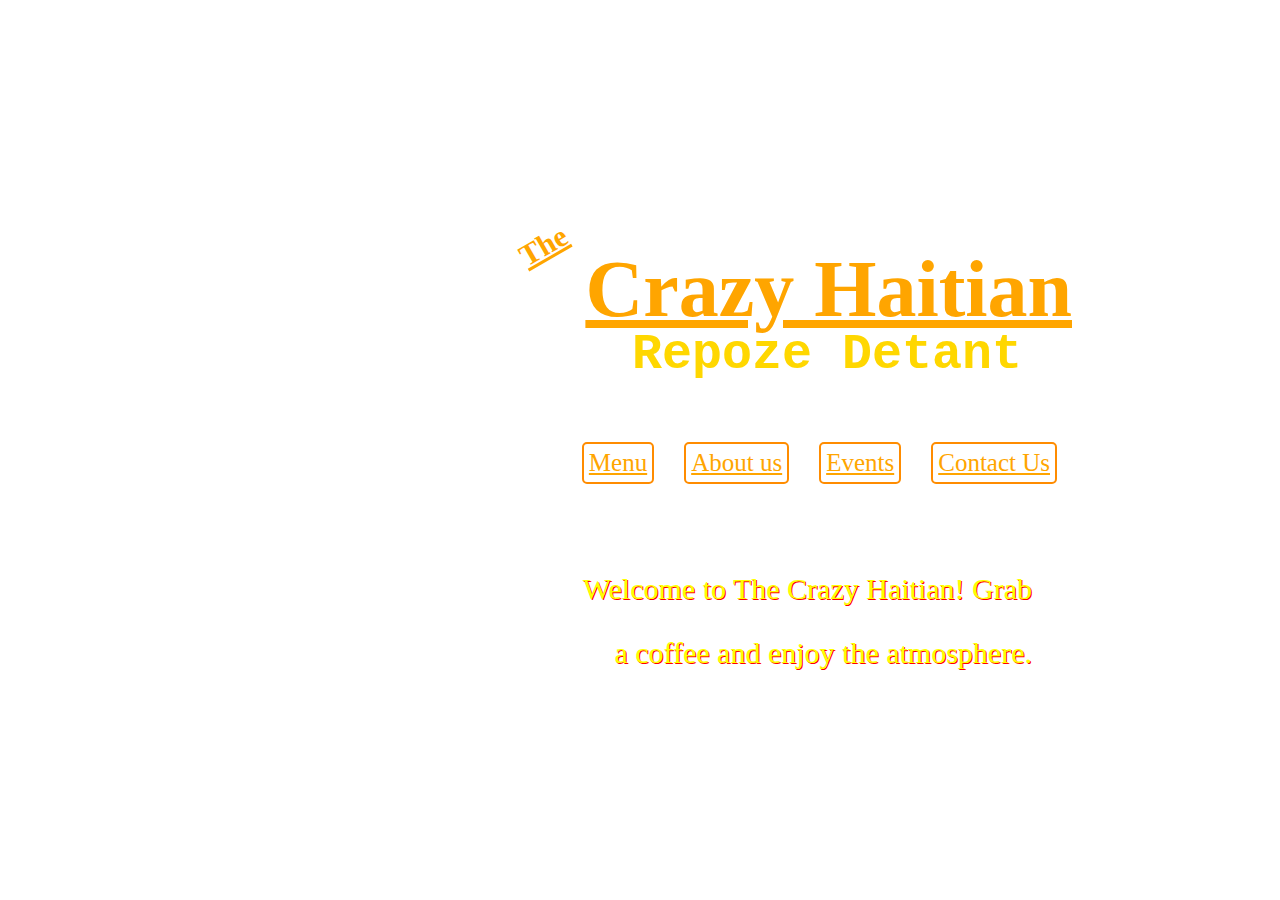
<file: Index.html>
<!DOCTYPE html>
<html lang="en">
	<head>
		<meta name="Keywords" content="HTML5,CSS,Crazy-Haitian" />
		<meta name="Desctription" content="Homepage for the Crazy Hatitian restaurant"/>
		<meta charset="utf-8"/>
		<title>Crazy Haitian</title>
		<link rel="stylesheet" type="text/css" href="css/crazy-haitian.css"/>
	</head>
	<body>
		<!-- Header is for company name and subheading-->
		<header>
			<h1 class="rotate">The</h1>
			<h1>Crazy Haitian</h1>
			<h2><span>Repoze Detant</span></h2>
			<div id="banner">
			<!-- menu buttons -->
			<nav>
				<ul>
					<li><a href="contact-us.html">Contact Us</a></li>
					<li><a href="events.html">Events</a></li>
					<li><a href="about-us.html">About us</a></li>
					<li><a href="menu.html">Menu</a></li>					
				</ul>
			</nav>
			</div>
		</header>
		<!-- Holds the menu buttons and the introduction paragraph -->
		<main>			
			<!-- intro paragraph -->
			<div id="welcome">
			<p>Welcome to The Crazy Haitian! Grab</p>
			<p>a coffee and enjoy the atmosphere.</p>
			</div>
		</main>
		<!-- holds copyright information -->
		<footer>
		</footer>
	</body>
</html>
</file>
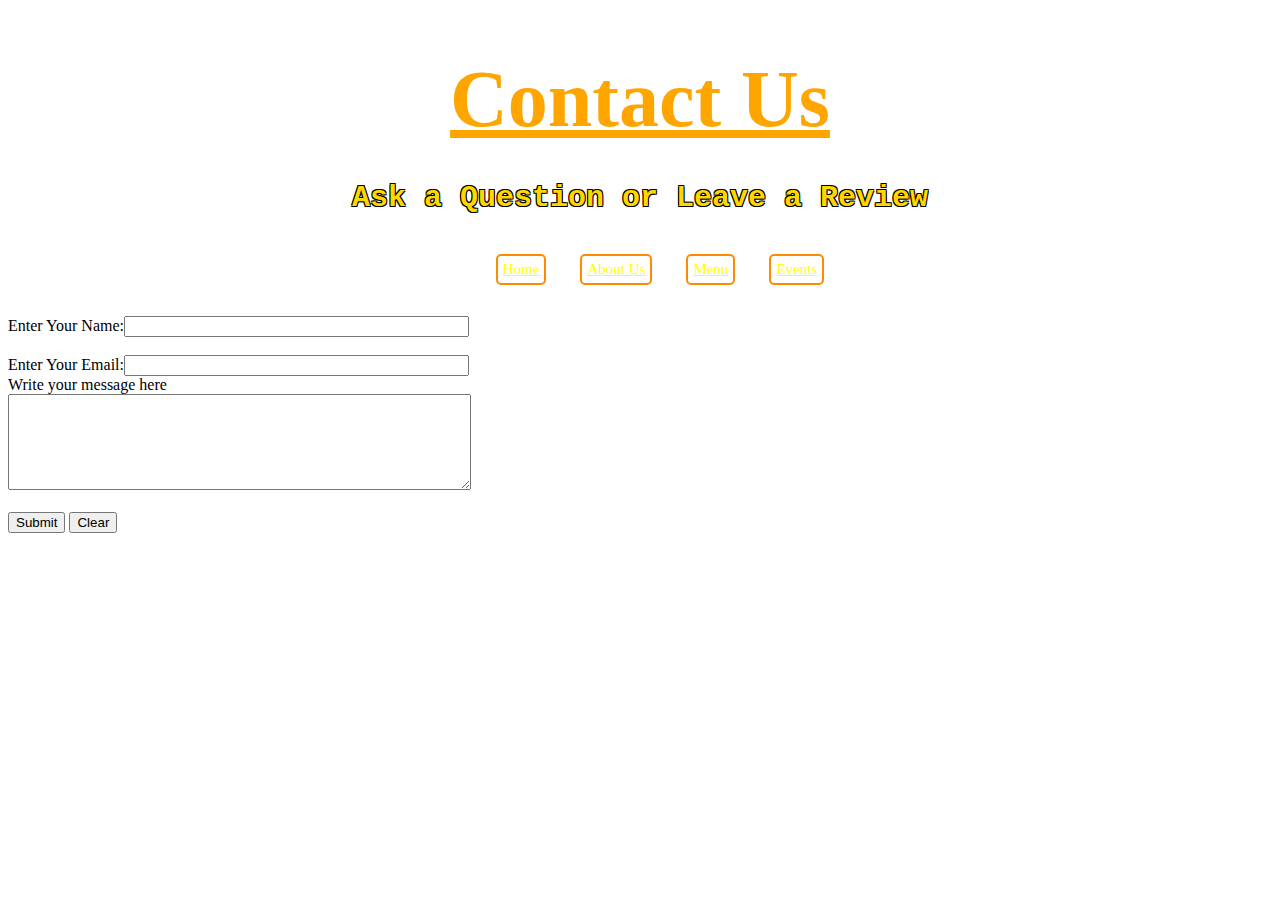
<file: contact-us.html>
<!DOCTYPE html>
<html lang="en">
	<head>
		<meta name="Keywords" content="Contact Us"/>
		<meta name="Description" content="Used to contact the restuaraunt"/>
		<meta charset="utf-8"/>
		<title>Contact Us</title>
		<link rel="stylesheet"  type="text/css" href="css/contact-us.css"/>
	</head>

	<body>
	<!-- create header to link back to main page -->
		<header>
			<h1>Contact Us</h1>
			<h2>Ask a Question or Leave a Review</h2>
			<!-- menu buttons -->
			<nav>
				<ul>
					<li><a href="index.html">Home</a></li>
					<li><a href="about-us.html">About Us</a></li>
					<li><a href="menu.html">Menu</a></li>
					<li><a href="events.html">Events</a></li>
				</ul>
			</nav>
		</header>
		
		<!-- create texbox for questions/comments and (possibly) reviews -->
		<form method="post" action="mailto:crazyhaitianNB@gmail.com" name="crazy-haitian q&c">
			Enter Your Name:<input type="text" name="Name" size="40"/>
			<br/>
			<br/>
			Enter Your Email:<input type="text" name="email" size="40"/>
			<br/>
			Write your message here
			<br/>
			<textarea id="Textbox" name="Textbox" placeholder="Write your message" rows="6" cols="55">
			</textarea>
			<br/>
			<br/>
			<input type="submit" value="Submit"/>
			<input type="reset" value="Clear"/>
			
		</form>
</body>
</html>
</file>
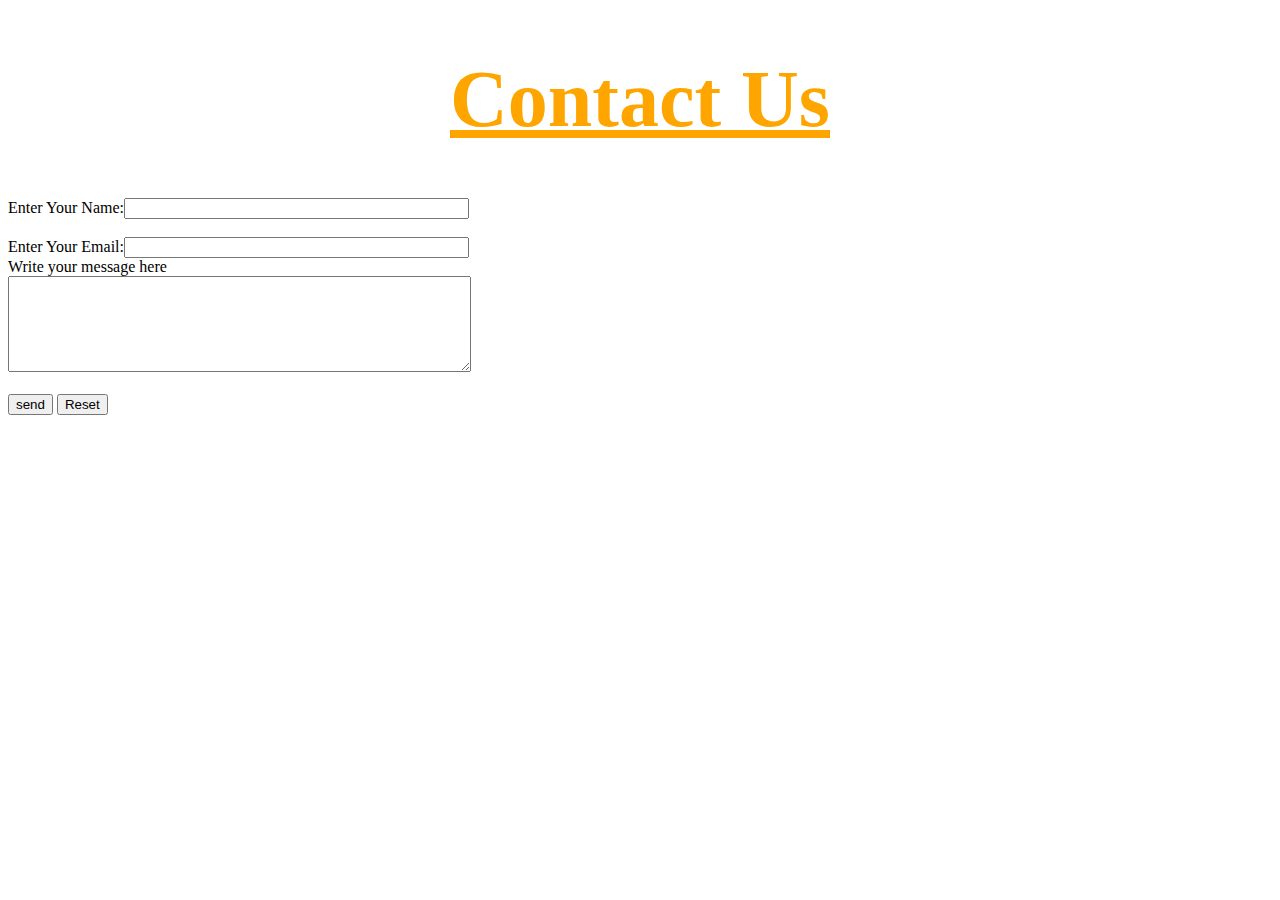
<file: reviews.html>
<!DOCTYPE html>
<html lang="en">
	<head>
		<meta name="Keywords" content="Contact Us"/>
		<meta name="Description" content="Used to contact the restuaraunt"/>
		<meta charset="utf-8"/>
		<title>Contact Us</title>
		<link rel="stylesheet"  type="text/css" href="css/reviews.css"/>
	</head>

	<body>
	<!-- create header to link back to main page -->
		<header>
			<a href="index.html"><h1>Contact Us</h1></a>
		</header>
		
		<!-- create texbox for questions/comments and (possibly) reviews -->
		<form method="post" action="mailto:crazyhaitian@gmail.com" name="crazy-haitian q&c">
			Enter Your Name:<input type="text" name="Name" size="40"/>
			<br/>
			<br/>
			Enter Your Email:<input type="text" name="email" size="40"/>
			<br/>
			Write your message here
			<br/>
			<textarea id="Textbox" name="Textbox" placeholder="Write your message" rows="6" cols="55">
			</textarea>
			<br/>
			<br/>
			<input type="submit" value="send"/>
			<input type="reset"/>
			
		</form>
</body>
</html>
</file>
<file: css/crazy-haitian.css>
/*style sheet for crazy-haitian.html*/

body {
	background-image: url('https://github.com/JaredBurt/crazyhaitian.github.io/blob/main/images/cafe.jpeg?raw=true');
	background-repeat: no-repeat;
	background-attachment: fixed;
	background-size: cover;
	text-align: right;
	padding-right: 200px;
	padding-top: 150px;
}
	
h1{
	color:#FFA500;
	font-family:Tahoma;
	font-size:80px;
	line-height:25px;
	text-decoration:underline;
	text-decoration-color:#FFA500;
}

h2{
	color:#FFD700;
	font-family:Courier New;
	line-height:0px;
	font-size:50px;
	padding-right:50px;
	padding-bottom:30px;
}


h2:hover span{
	display:none;
}

h2:hover:before{
	content:"Relax for awhile";
	font-size:40px;
}	

banner{
}

nav ul li{
	color:orange;
	font-family:Ariel;
	font-size:25px;
	display:inline-block;
	border:2px solid #ff8c00;
	border-radius:5px;
	padding:5px;
	list-style-type:none;
	float:right;
	margin:15px;
	
}

nav ul li a{
	color:orange;
}

nav ul li a:hover{
	color:red;
}

nav ul li a:visited{
}


main{
	padding:40px;
}

#welcome{
	color:#ffff00;
	font-family:Ariel;
	font-size:30px;
	padding-top:75px;
	text-shadow:1px 1px #ff0000;
}
.rotate {
	font-size:30px;
	padding-right:540px;
	position:relative;
	display: inline-block;
	bottom:80px;
	transform:rotate(-30deg);
}
</file>
<file: css/contact-us.css>
/*style sheet*/

Body {
	background-image: url('https://github.com/JaredBurt/crazyhaitian.github.io/blob/main/images/contact-us.jpg?raw=true');
	background-repeat: no-repeat;
	background-attachment: fixed;
	background-size: cover;
}

h1{
	color:#ffa500;
	font-family:tahoma;
	font-size:80px;
	text-decoration:underline;
	Text-decoration-color:#ffa500;
	text-align:center;
}

h2 {
	color: #FFD700;
	font-family: Courier New;
	line-height: 0px;
	font-size: 30px;
	text-align: center;
	text-shadow: -1px -1px 0 #000, 1px -1px 0 #000, -1px 1px 0 #000, 1px 1px 0 #000;
}
h3 {
	color:;
	font-family:;
	line-height: 0px;
	font-size:;
	padding-right:;
	padding-bottom:;
}

form{
	display:inline-block;
}

input[type=submit]:hover {
  background-color: #45a049;
}

input[type=reset]:hover {
  background-color: #45a049;
}

nav ul li {
	color: yellow;
	font-family: Ariel;
	font-size: 15px;
	display: inline-block;
	border: 2px solid #ff8c00;
	border-radius: 5px;
	padding: 5px;
	list-style-type: none;
	margin: 15px;
}

	nav ul li a {
		color: yellow;
	}

		nav ul li a:hover {
			color: red;
		}

		nav ul li a:visited {
		}

nav {
	display: flex;
	align-items: center;
	justify-content: center;
	padding-top: 0px;
}
</file>
<file: css/reviews.css>
/*style sheet for reviews page*/

Body{
	background-image: url('https://images.unsplash.com/photo-1555118367-93f01e18660f?ixlib=rb-4.0.3&ixid=MnwxMjA3fDB8MHxwaG90by1wYWdlfHx8fGVufDB8fHx8&auto=format&fit=crop&w=1170&q=80');
	background-repeat: no-repeat;
	background-attachment: fixed;
	background-size: cover;
}

h1{
	color:#ffa500;
	font-family:tahoma;
	font-size:80px;
	text-decoration:underline;
	Text-decoration-color:#ffa500;
	text-align:center;
}

h2{
	color:#FFD700;
	font-family:Courier New;
	line-height:0px;
	font-size:50px;
	text-align:center;
}

form{
	display:inline-block;
}

input[type=submit]:hover {
  background-color: #45a049;
}

input[type=reset]:hover {
  background-color: #45a049;
}
</file>
